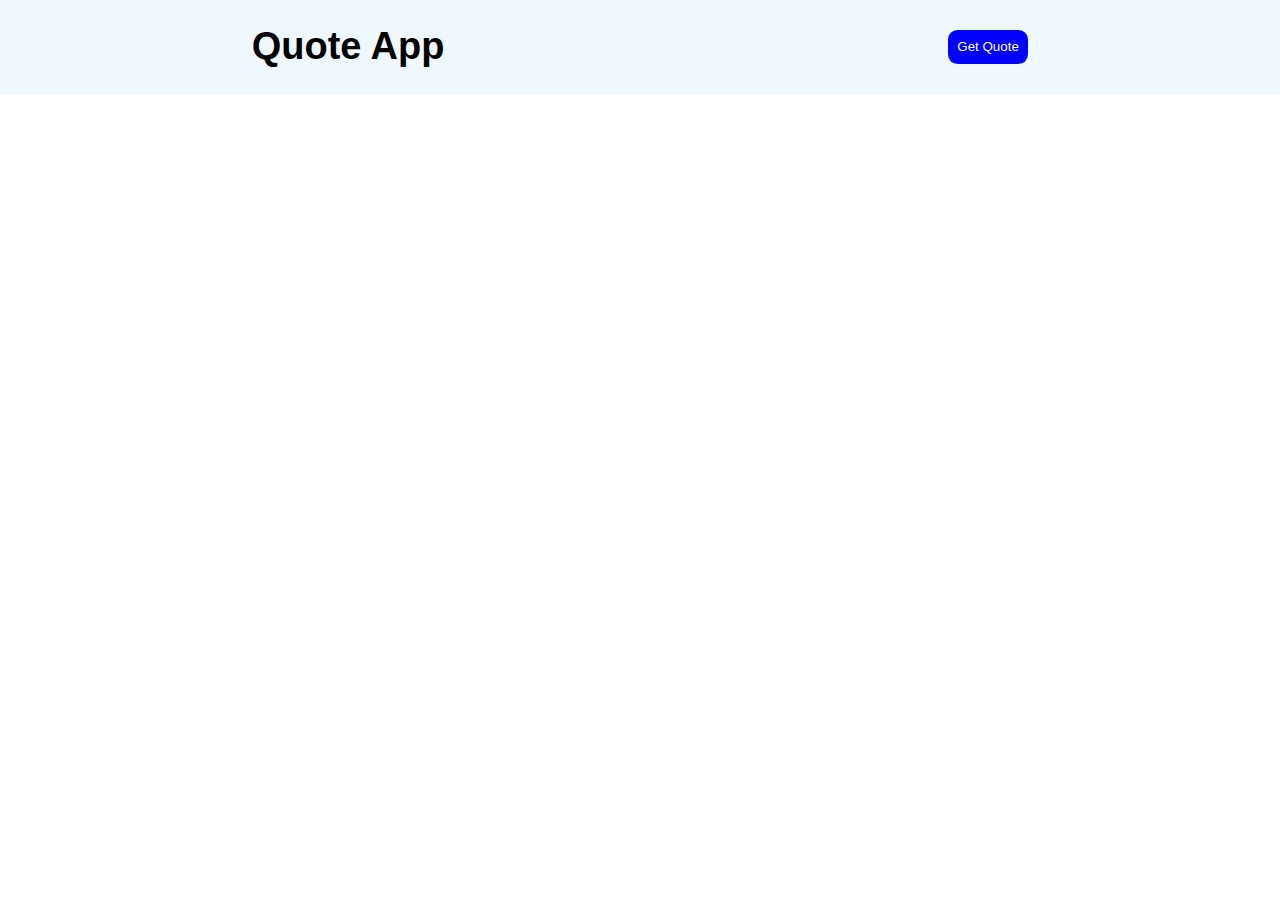
<file: 01_quote_app/index.html>
<!DOCTYPE html>
<html lang="en">

<head>
    <meta charset="UTF-8">
    <meta name="viewport" content="width=device-width, initial-scale=1.0">
    <title>Quote App</title>
    <link rel="stylesheet" href="style.css" />
</head>

<body>
    <header class="header">
        <h1>Quote App</h1>
        <button id="button">Get Quote</button>
    </header>
    <main class="main">
        <p id="quote"></p>
        <p id="author"></p>
    </main>
    <script src="script.js"></script>
</body>

</html>
</file>
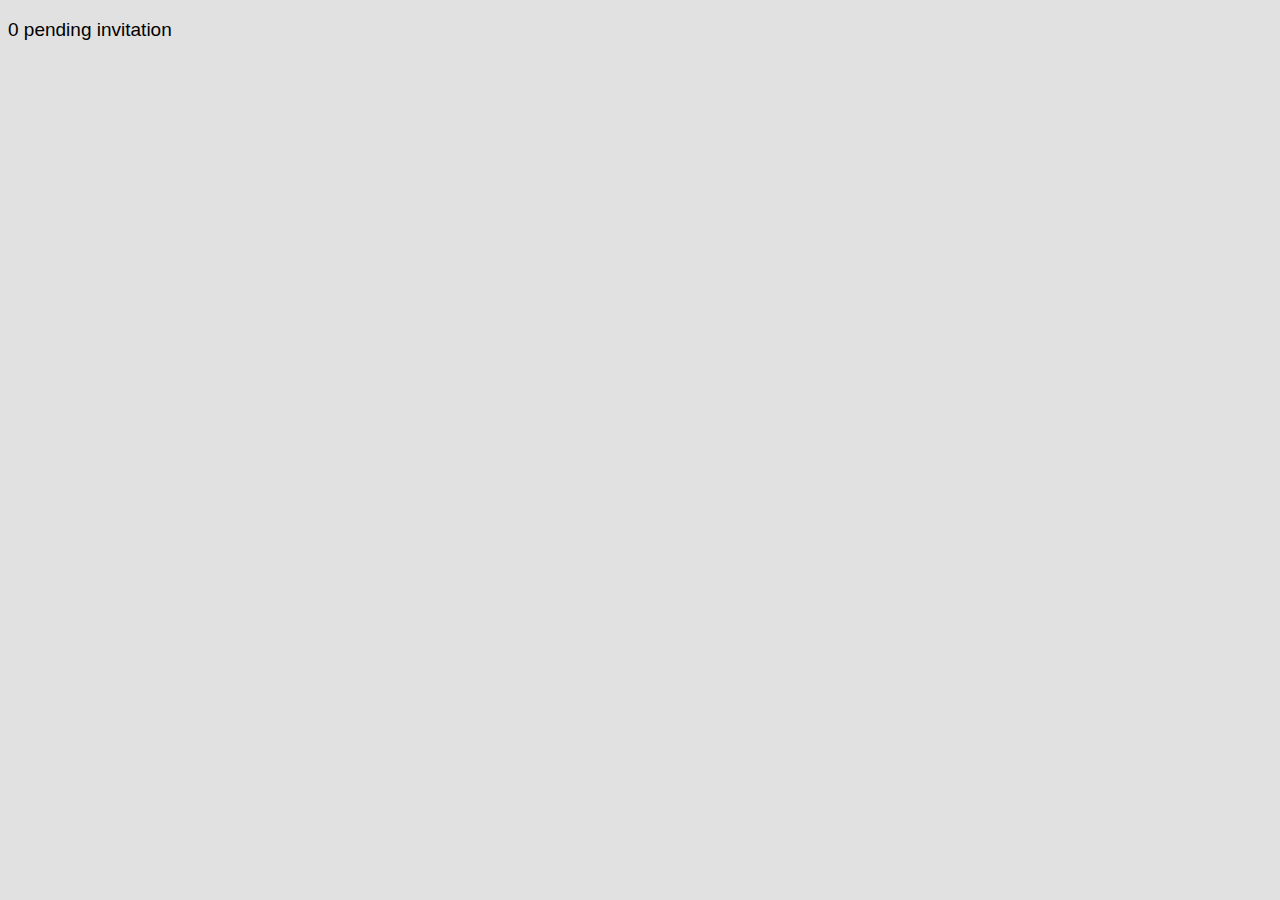
<file: 02_linkedIn_contacts/index.html>
<!DOCTYPE html>
<html lang="en">

<head>
    <meta charset="UTF-8">
    <meta name="viewport" content="width=device-width, initial-scale=1.0">
    <title>Document</title>
    <link rel="stylesheet" href="style.css" />
</head>

<body>
    <header></header>
    <main>

    </main>
    <script src="script.js"></script>
</body>

</html>
</file>
<file: 01_quote_app/style.css>
* {
  box-sizing: border-box;
}

html {
  font-family: sans-serif;
  font-size: 19px;
}

body {
  margin: 0;
}

.header {
  display: flex;
  justify-content: space-around;
  align-items: center;
  background-color: aliceblue;
}

.main {
  display: flex;
  flex-direction: column;
  align-items: center;
}

#quote {
  font-size: 2 rem;
}

#button {
  background-color: blue;
  color: white;
  border-radius: 0.5rem;
  padding: 0.5rem;
  border: none;
}
</file>
<file: 02_linkedIn_contacts/style.css>
* {
  box-sizing: border-box;
  font-size: 19px;
  font-family: Arial, Helvetica, sans-serif;
}

body {
  background-color: rgb(225, 225, 225);
}

main {
  display: grid;
  grid-template-columns: 1fr 1fr 1fr 1fr;
  grid-gap: 2rem;

  margin: 2rem;
}

article {
  box-shadow: 5px 5px 5px rgba(0, 0, 0, 0.067);
  border-radius: 1rem;
  background-color: white;
}

.bg-img-figure {
  margin: 0;
  position: relative;
}

.bg-img {
  max-width: 100%;
  height: auto;
}

.profile-pic {
  border-radius: 100%;
}

.title {
}

.firstname {
}

.lastname {
}

.mutual-con {
}

.connect-btn {
}

.remove-btn {
}
</file>
